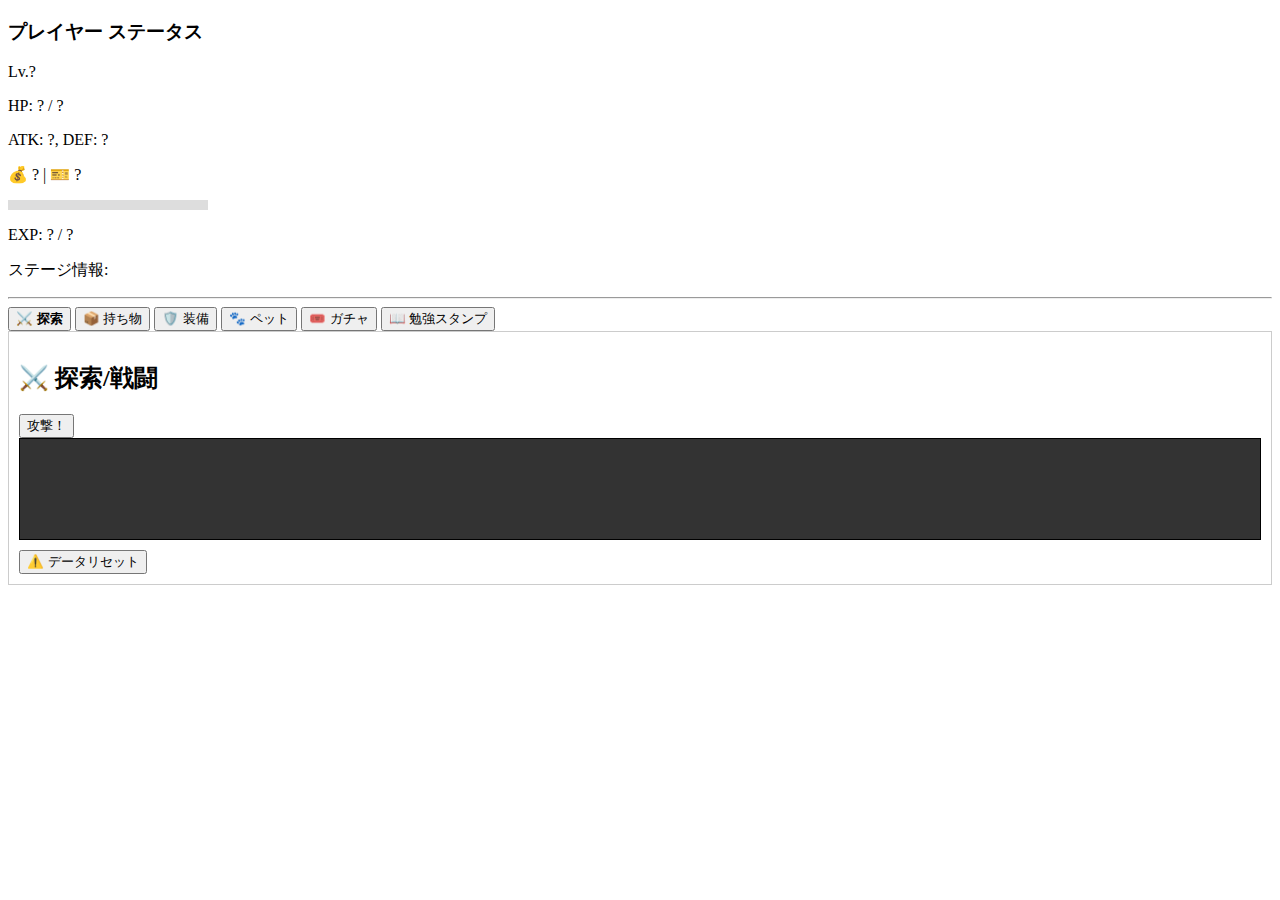
<file: index.html>
<!DOCTYPE html>
<html lang="ja">
<head>
    <meta charset="UTF-8">
    <meta name="viewport" content="width=device-width, initial-scale=1.0">
    <title>Quest Companion RPG</title>
    <style>
        /* 最小限のタブ機能動作に必要なCSSのみをインラインで定義します */
        .tab-content {
            display: none; /* デフォルトは非表示 */
            border: 1px solid #ccc;
            padding: 10px;
        }
        .tab-content.active {
            display: block; /* activeクラスが付いたものだけを表示 */
        }
        .tab-button.active {
            font-weight: bold; /* activeなボタンを太字にする程度の最小限のスタイル */
        }
    </style>
</head>
<body>

    <header>
        <h3>プレイヤー ステータス</h3>
        <p>Lv.<span id="player-level">?</span></p>
        <p>HP: <span id="player-hp">? / ?</span></p>
        <p>ATK: <span id="player-attack">?</span>, DEF: <span id="player-defense">?</span></p>
        <p>💰 <span id="player-gold">?</span> | 🎫 <span id="gacha-tickets">?</span></p>
        <div class="exp-bar" style="height: 10px; background: #ddd; width: 200px;">
            <div id="exp-bar-fill" style="height: 100%; background: green; width: 0%;"></div>
        </div>
        <p>EXP: <span id="player-exp">? / ?</span></p>
        <p id="stage-info">ステージ情報:</p>
    </header>

    <hr>

    <nav class="tabs">
        <button class="tab-button active" onclick="showTab('battle')">⚔️ 探索</button>
        <button class="tab-button" onclick="showTab('inventory')">📦 持ち物</button>
        <button class="tab-button" onclick="showTab('equipment')">🛡️ 装備</button>
        <button class="tab-button" onclick="showTab('pet')">🐾 ペット</button>
        <button class="tab-button" onclick="showTab('gacha')">🎟️ ガチャ</button>
        <button class="tab-button" onclick="showTab('study')">📖 勉強スタンプ</button>
    </nav>

    <main class="main-container">
        <div id="battle" class="tab-content active">
            <h2>⚔️ 探索/戦闘</h2>
            <div id="battle-enemy-container">
                </div>
            <button onclick="attackEnemy()">攻撃！</button>
            <div id="battle-log" style="height: 100px; overflow-y: scroll; border: 1px solid black; background: #333; color: white;">
                </div>
            <button onclick="resetGameData()" style="margin-top: 10px;">⚠️ データリセット</button>
        </div>

        <div id="inventory" class="tab-content">
            <h2>📦 持ち物リスト</h2>
            <div id="inventory-list" style="display: flex; flex-wrap: wrap; gap: 10px;">
                </div>
        </div>

        <div id="equipment" class="tab-content">
            <h2>🛡️ 装備中のアイテム</h2>
            <div style="display: flex; gap: 10px;">
                <div id="equipped-weapon" style="border: 1px dashed gray; padding: 10px; width: 100px;">武器スロット</div>
                <div id="equipped-armor" style="border: 1px dashed gray; padding: 10px; width: 100px;">防具スロット</div>
            </div>
        </div>

        <div id="pet" class="tab-content">
            <h2>🐾 ペット</h2>
            <div style="display: flex; gap: 10px;">
                <div id="equipped-pet-slot" style="border: 1px dashed gray; padding: 10px; width: 100px;">ペットスロット</div>
            </div>
            <h3>手持ちのペット</h3>
            <div id="pet-list" style="display: flex; flex-wrap: wrap; gap: 10px;">
                </div>
        </div>

        <div id="gacha" class="tab-content">
            <h2>🎟️ ガチャ</h2>
            <p>チケット残高: 🎫 <span id="gacha-tickets">?</span></p>
            <button onclick="drawGacha()">ガチャを引く (1回)</button>
        </div>

        <div id="study" class="tab-content">
            <h2>📖 勉強スタンプ</h2>
            <div id="study-stamp-calendar" style="display: flex; gap: 5px;">
                </div>
            <p id="stamp-message">連続ログイン情報</p>
        </div>
        
        <div id="enhance-popup" style="display:none; position: fixed; top: 0; left: 0; width: 100%; height: 100%; background: rgba(0,0,0,0.5); justify-content: center; align-items: center;">
            <div style="background: white; padding: 20px;">
                <h3>アイテム強化</h3>
                <p id="enhance-item-name"></p>
                <div id="enhance-materials-list"></div>
                <button onclick="closeEnhancePopup()">閉じる</button>
            </div>
        </div>

        <div id="pet-enhance-popup" style="display:none; position: fixed; top: 0; left: 0; width: 100%; height: 100%; background: rgba(0,0,0,0.5); justify-content: center; align-items: center;">
            <div style="background: white; padding: 20px;">
                <h3>ペット強化</h3>
                <p id="pet-enhance-name"></p>
                <div id="pet-enhance-materials-list"></div>
                <button onclick="closePetEnhancePopup()">閉じる</button>
            </div>
        </div>
        
    </main>
    
    <script src="app.js"></script>
</body>
</html>
</file>
